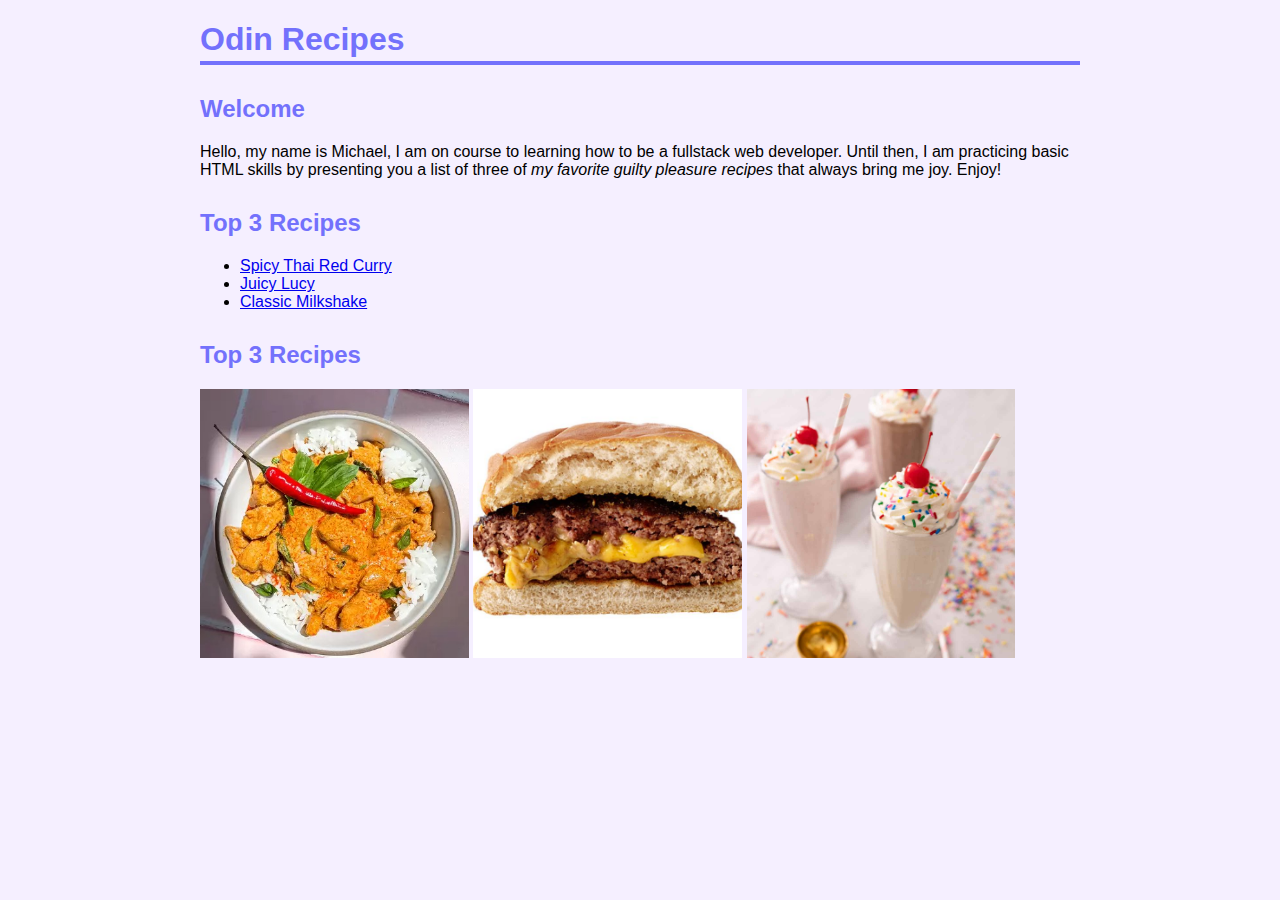
<file: index.html>
<!DOCTYPE html>

<html lang="en">
    <head>
        <meta charset="UTF-8">
        <title>Michael's Favorite Recipes</title>
        <link rel="stylesheet" href="./styles.css">
    </head>

    <body>
        <div class="title">
            <h1>Odin Recipes</h1>
        </div>
        <div class="separator"></div>
        <div class="content">
            <h2>Welcome</h2>
            <p>
                Hello, my name is Michael, I am on course to learning how to be a fullstack web developer. Until then, I am practicing basic HTML skills by presenting you a list of three of <em>my favorite guilty pleasure recipes</em> that always bring me joy. Enjoy!
            </p>
        </div>

        <div class="content">
            <h2>Top 3 Recipes</h2>
            <ul>
                <li><a href="./recipes/thai-curry.html" target="_blank">Spicy Thai Red Curry</a></li>
                <li><a href="./recipes/juicy-lucy.html" target="_blank">Juicy Lucy</a></li>
                <li><a href="./recipes/milkshake.html" target="_blank">Classic Milkshake</a></li>
            </ul>       
        </div>

        <div class="content">
            <h2>Top 3 Recipes</h2>
            <a href="./recipes/thai-curry.html" target="_blank"><img src="./img/spicy-red-thai-curry.jpg" alt="Spicy Red Thai Curry"></a>
            <a href="./recipes/juicy-lucy.html" target="_blank"><img src="./img/juicy-lucy.jpeg" alt="Juicy Lucy Burger"></a>
            <a href="./recipes/milkshake.html" target="_blank"><img src="./img/milkshake.jpeg" alt="Milkshake"></a>
        </div>
    </body>
</html>
</file>
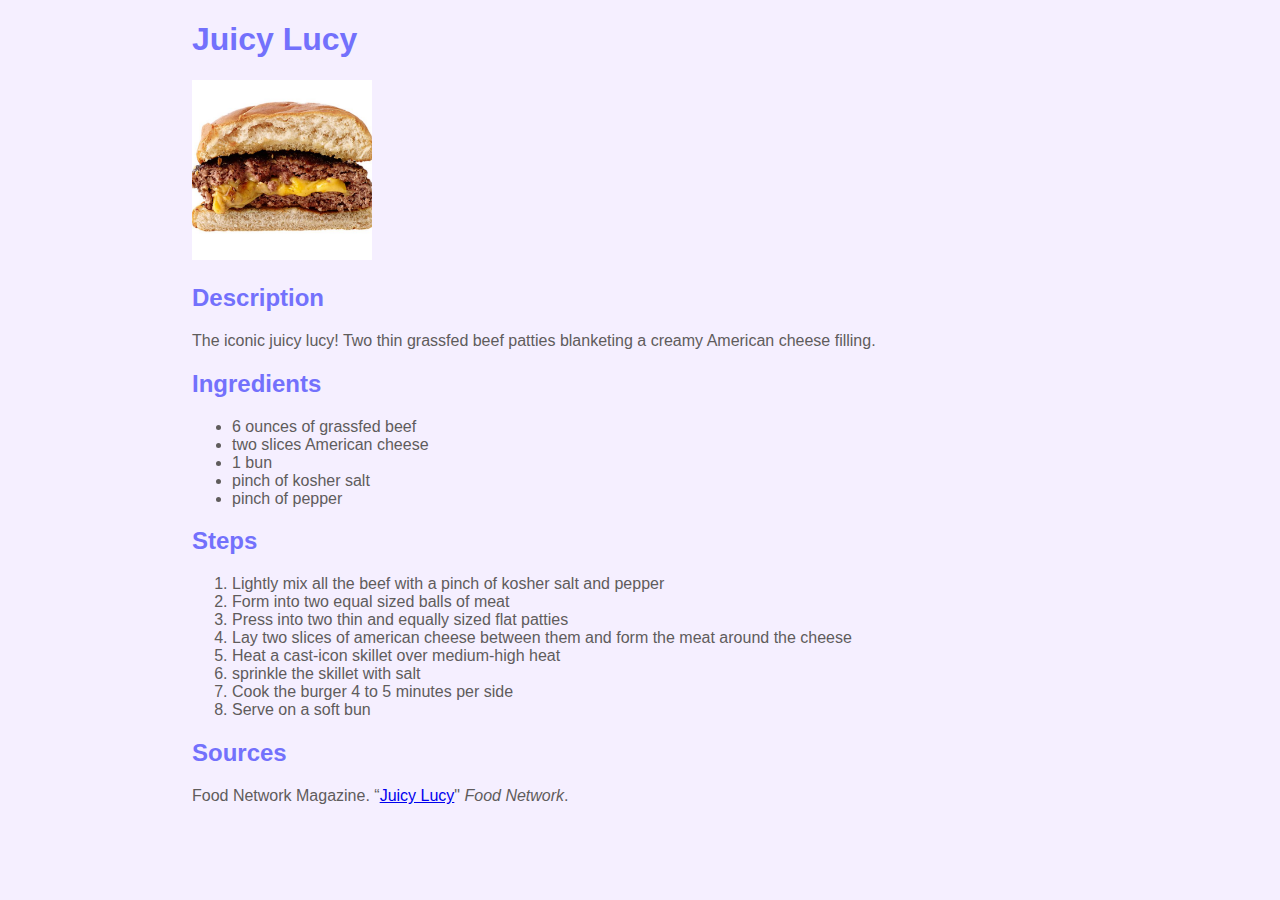
<file: recipes/juicy-lucy.html>
<!DOCTYPE html>

<html lang="en">
    <head>
        <meta charset="UTF-8">
        <title>Juicy Lucy</title>
        <link rel="stylesheet" href="./recipes.css">
    </head>

    <body>
        <!-- Recipe -->
        <h1>Juicy Lucy</h1>

        <!-- Image -->
        <img class="main-photo" src="../img/juicy-lucy.jpeg" alt="Juicy Lucy burger">

        <!-- Description -->
        <h2>Description</h2>
        <p>
            The iconic juicy lucy! Two thin grassfed beef patties blanketing a creamy American cheese filling.
        </p>

        <!-- Ingredients -->
        <h2>Ingredients</h2>
        <ul>
            <li>6 ounces of grassfed beef</li>
            <li>two slices American cheese</li>
            <li>1 bun</li>
            <li>pinch of kosher salt</li>
            <li>pinch of pepper</li>
        </ul>

        <!-- Steps -->
        <h2>Steps</h2>
        <ol>
            <li>Lightly mix all the beef with a pinch of kosher salt and pepper</li>
            <li>Form into two equal sized balls of meat</li>
            <li>Press into two thin and equally sized flat patties</li>
            <li>Lay two slices of american cheese between them and form the meat around the cheese</li>
            <li>Heat a cast-icon skillet over medium-high heat</li>
            <li>sprinkle the skillet with salt</li>
            <li>Cook the burger 4 to 5 minutes per side</li>
            <li>Serve on a soft bun</li>
        </ol>

        <!-- Recipe Credit -->
        <h2>Sources</h2>
        <p>
        Food Network Magazine. “<a href="https://www.foodnetwork.com/recipes/food-network-kitchen/juicy-lucy-recipe-2105840" target="_blank">Juicy Lucy</a>" <em>Food Network</em>.
        </p>
    </body>
</html>
</file>
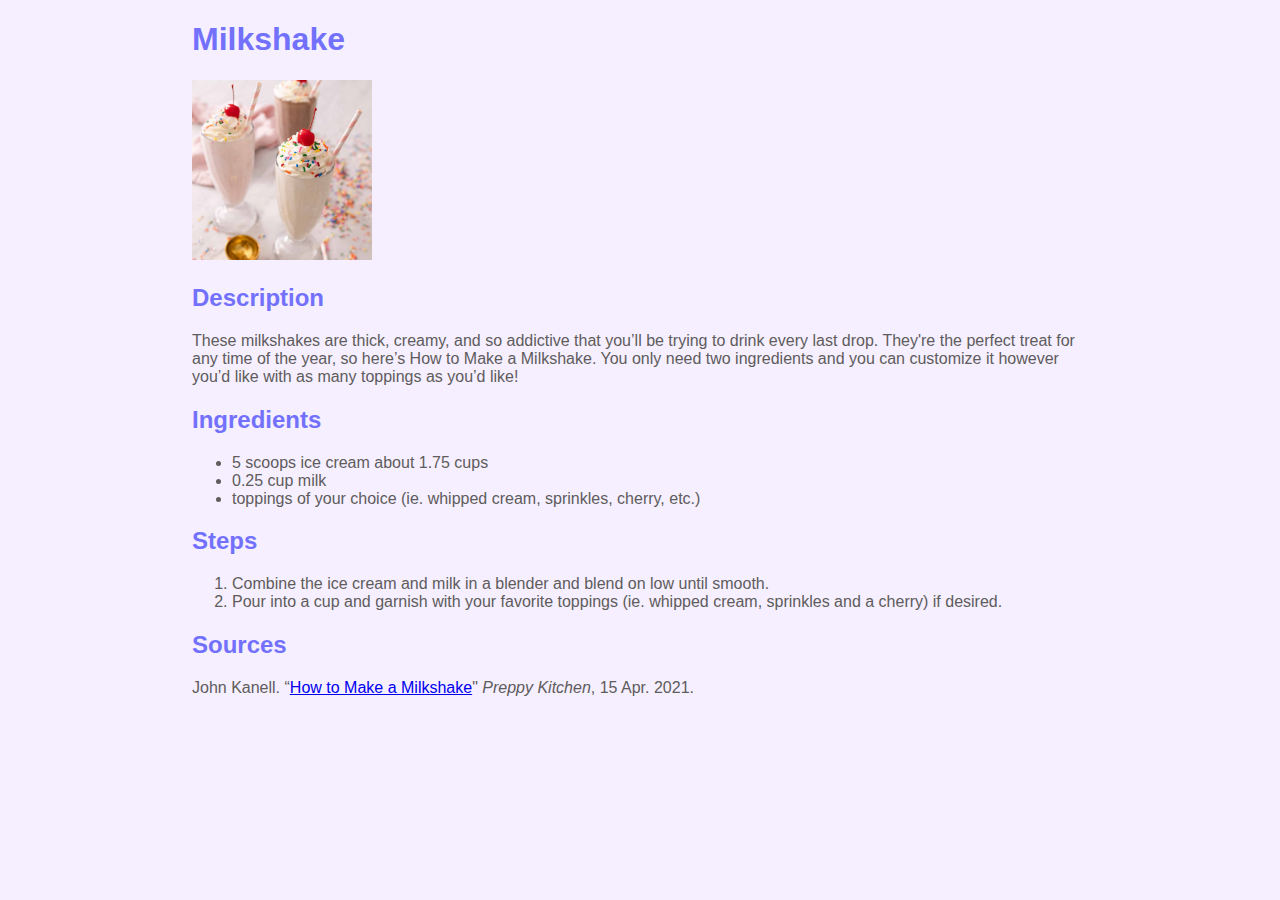
<file: recipes/milkshake.html>
<!DOCTYPE html>

<html lang="en">
    <head>
        <meta charset="UTF-8">
        <title>Milkshake</title>
        <link rel="stylesheet" href="./recipes.css">
    </head>

    <body>
        <!-- Recipe -->
        <h1>Milkshake</h1>

        <!-- Image -->
        <img class="main-photo" src="../img/milkshake.jpeg" alt="Three milkshakes">

        <!-- Description -->
        <h2>Description</h2>
        <p>
            These milkshakes are thick, creamy, and so addictive that you’ll be trying to drink every last drop. They're the perfect treat for any time of the year, so here’s How to Make a Milkshake. You only need two ingredients and you can customize it however you’d like with as many toppings as you’d like! 
        </p>

        <!-- Ingredients -->
        <h2>Ingredients</h2>
        <ul>
            <li>5 scoops ice cream about 1.75 cups</li>
            <li>0.25 cup milk</li>
            <li>toppings of your choice (ie. whipped cream, sprinkles, cherry, etc.)</li>
        </ul>

        <!-- Steps -->
        <h2>Steps</h2>
        <ol>
            <li>Combine the ice cream and milk in a blender and blend on low until smooth.</li>
            <li>Pour into a cup and garnish with your favorite toppings (ie. whipped cream, sprinkles and a cherry) if desired.</li>
        </ol>

        <!-- Recipe Credit -->
        <h2>Sources</h2>
        <p>
        John Kanell. “<a href="https://preppykitchen.com/how-to-make-a-milkshake/" target="_blank">How to Make a Milkshake</a>" <em>Preppy Kitchen</em>, 15 Apr. 2021.
        </p>
    </body>
</html>
</file>
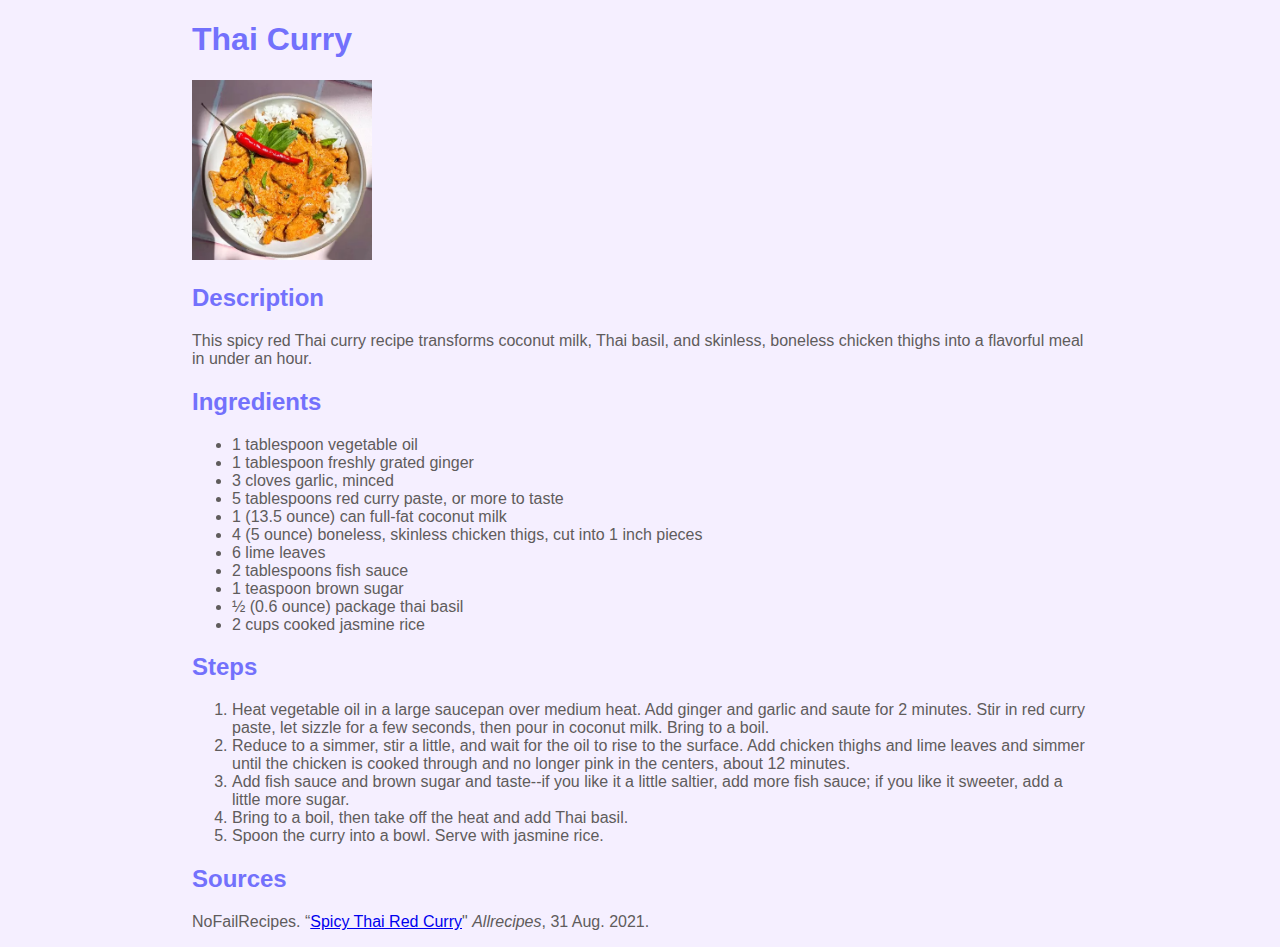
<file: recipes/thai-curry.html>
<!DOCTYPE html>

<html lang="en">
  <head>
    <meta charset="UTF-8" />
    <title>Thai Curry</title>
    <link rel="stylesheet" href="./recipes.css">
  </head>

  <body>
    <!-- Recipe -->
    <h1>Thai Curry</h1>

    <!-- Image -->
    <img class="main-photo" src="../img/spicy-red-thai-curry.jpg" alt="Spicy red thai curry" />

    <!-- Description -->
    <h2>Description</h2>
    <p>
      This spicy red Thai curry recipe transforms coconut milk, Thai basil, and
      skinless, boneless chicken thighs into a flavorful meal in under an hour.
    </p>

    <!-- Ingredients -->
    <h2>Ingredients</h2>
    <ul>
      <li>1 tablespoon vegetable oil</li>
      <li>1 tablespoon freshly grated ginger</li>
      <li>3 cloves garlic, minced</li>
      <li>5 tablespoons red curry paste, or more to taste</li>
      <li>1 (13.5 ounce) can full-fat coconut milk</li>
      <li>
        4 (5 ounce) boneless, skinless chicken thigs, cut into 1 inch pieces
      </li>
      <li>6 lime leaves</li>
      <li>2 tablespoons fish sauce</li>
      <li>1 teaspoon brown sugar</li>
      <li>½ (0.6 ounce) package thai basil</li>
      <li>2 cups cooked jasmine rice</li>
    </ul>

    <!-- Steps -->
    <h2>Steps</h2>
    <ol>
      <li>
        Heat vegetable oil in a large saucepan over medium heat. Add ginger and
        garlic and saute for 2 minutes. Stir in red curry paste, let sizzle for
        a few seconds, then pour in coconut milk. Bring to a boil.
      </li>
      <li>
        Reduce to a simmer, stir a little, and wait for the oil to rise to the
        surface. Add chicken thighs and lime leaves and simmer until the chicken
        is cooked through and no longer pink in the centers, about 12 minutes.
      </li>
      <li>
        Add fish sauce and brown sugar and taste--if you like it a little
        saltier, add more fish sauce; if you like it sweeter, add a little more
        sugar.
      </li>
      <li>Bring to a boil, then take off the heat and add Thai basil.</li>
      <li>Spoon the curry into a bowl. Serve with jasmine rice.</li>
    </ol>

    <!-- Recipe Credit -->
    <h2>Sources</h2>
    <p>
      NoFailRecipes. “<a href="https://www.allrecipes.com/recipe/284433/spicy-thai-red-curry/" target="_blank">Spicy Thai Red Curry</a>" <em>Allrecipes</em>, 31 Aug. 2021.
    </p>
  </body>
</html>
</file>
<file: styles.css>
/* My first CSS experience */

body {
    background-color: #F5EFFF;
    padding: 0px 15%;
    font-family: Helvetica, Arial,sans-serif;
    text-align: left;
}

h1, h2 {
    color: #7371FC;
    font-weight: 700;
    font-style: normal;
}

div.title {
    margin: 0%;
    padding: 0%;
    height: 40px;
}

div.separator {
    background-color: #7371FC;
    height: 4px;

}

div.content {
    margin-top: 30px;
}

img {
    width: 21vw;
    height: 21vw;
    object-fit: cover;
}
</file>
<file: recipes/recipes.css>
body {
    background-color: #f5efff;
    color: #5F5C5C;
    font-family: Helvetica, Arial, sans-serif;
    font-weight: 500;
    margin: 0px 15%;
}

h1, h2 {
    color: #7371fc;
}

.main-photo {
    object-fit: cover;
    width: 20vh;
    height: 20vh;
}
</file>
